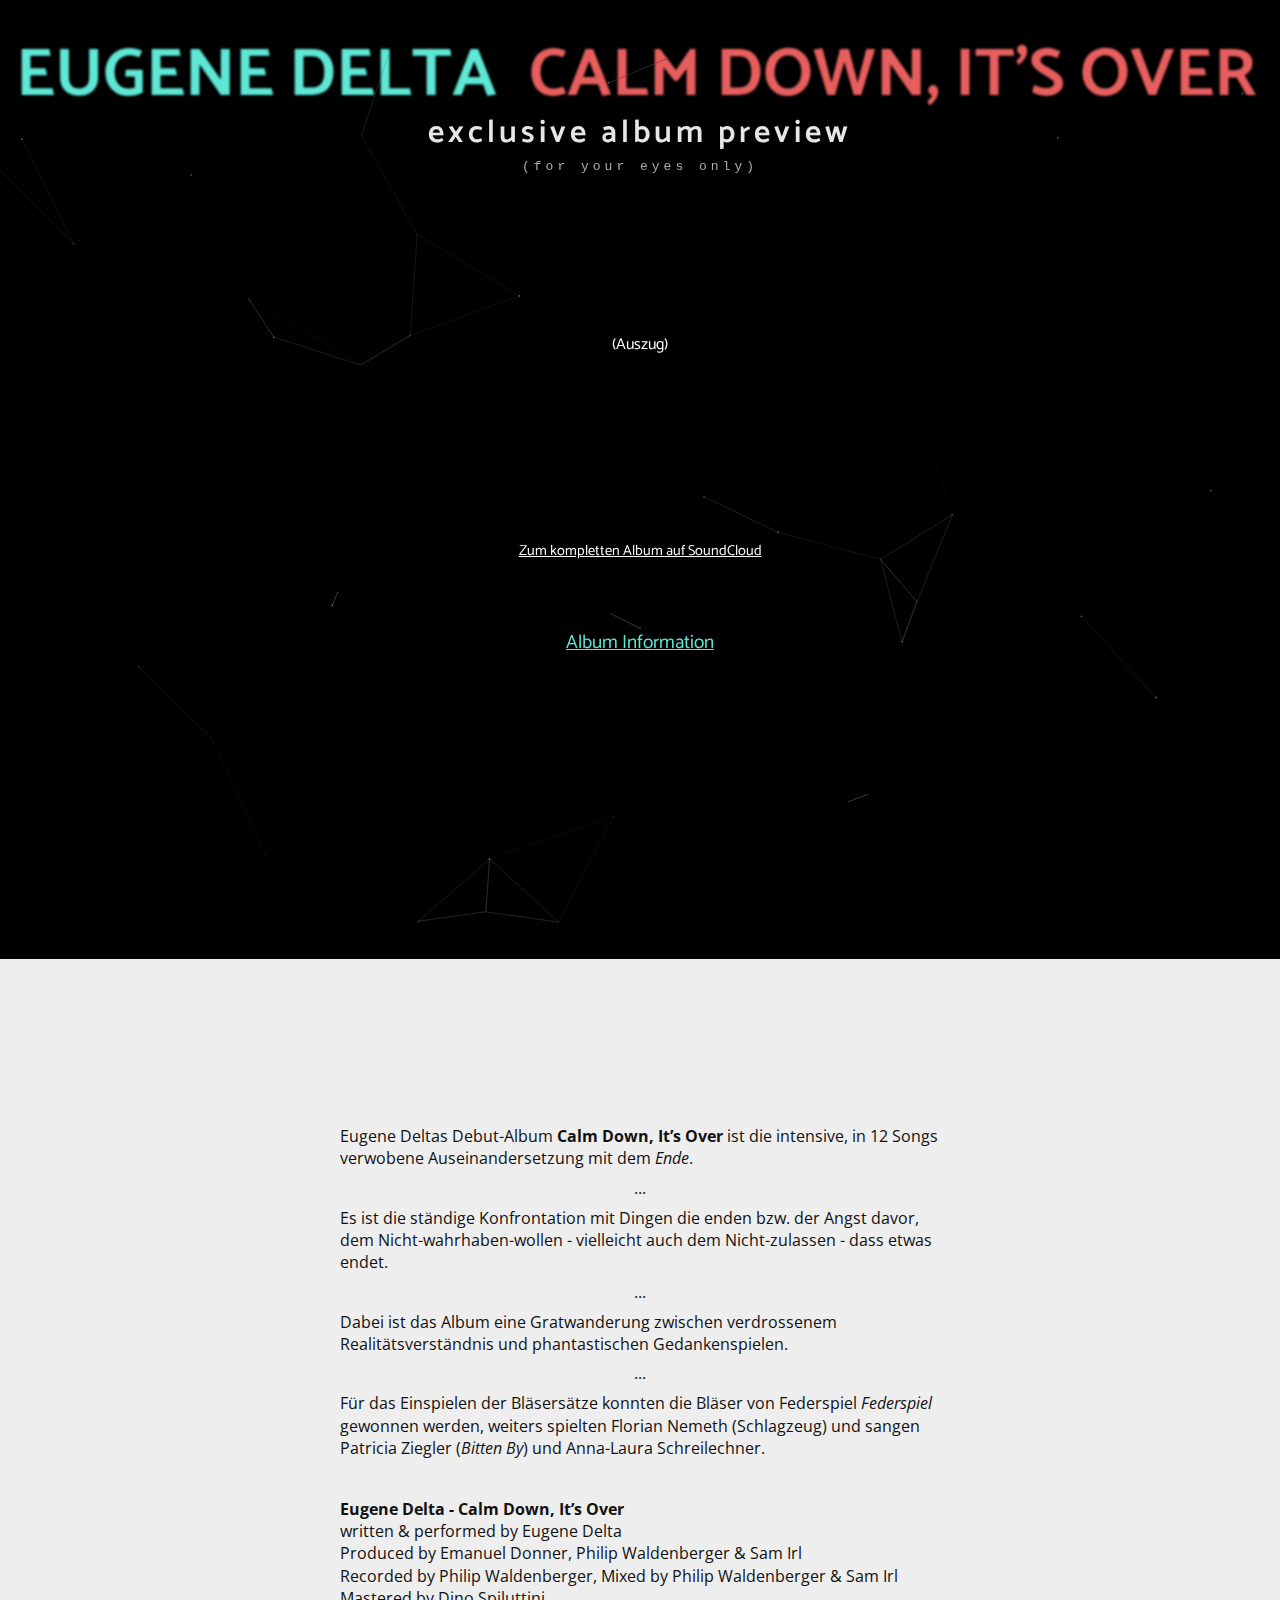
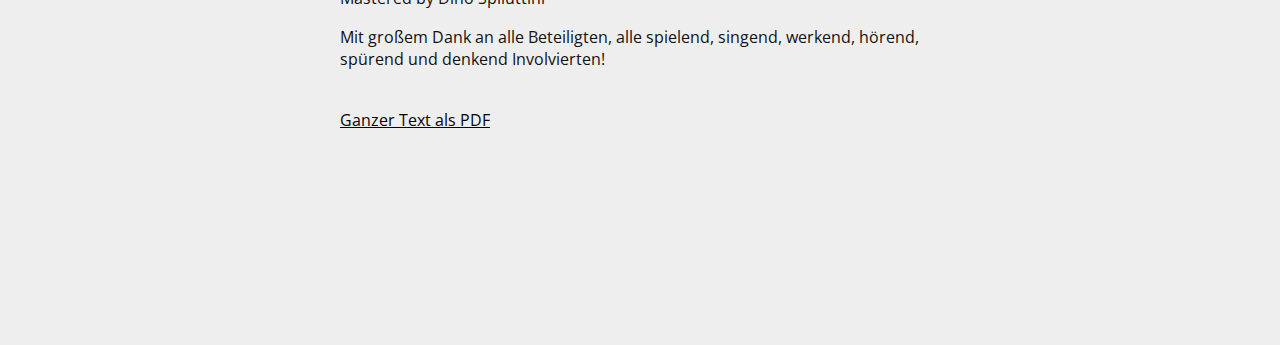
<file: index.html>
<!DOCTYPE html(lang='de')>
<head>
  <script async="" src="https://www.googletagmanager.com/gtag/js?id=UA-108810902-3"></script>
  <script>
    window.dataLayer = window.dataLayer || [];
    function gtag(){dataLayer.push(arguments);}
    gtag('js', new Date());
    gtag('config', 'UA-108810902-3');
    
  </script>
  <meta charset="utf-8"/>
  <meta http-equiv="X-UA-Compatible" content="IE=edge,chrome=1"/>
  <title>EUGENE DELTA - ALBUM PREVIEW</title>
  <meta name="description" content=""/>
  <meta name="viewport" content="width=device-width"/>
  <!--// Google verification-->
  <!--meta(name='google-site-verification', content='u6mzEFPkp8pWrEMysWNZG7uqexc6ihIYWyXLw-2SZtA')-->
  <!--// favicons-->
  <link rel="shortcut icon" href="assets/favicon.ico?" type="image/x-icon"/>
  <link rel="icon" href="assets/favicon.ico?" type="image/x-icon"/>
  <!-- Custom CSS-->
  <link rel="stylesheet" href="assets/css/main.css"/>
  <!-- javascript-->
</head>
<import>playlist from '../assets/music/playlist'</import>
<section id="home">
  <div id="particles-js"></div>
  <div class="title-wrapper">
    <h1 class="left">EUGENE DELTA</h1>
    <h1 class="right">CALM DOWN, IT'S OVER</h1>
  </div>
  <div class="home-wrapper">
    <div class="sub-title">
      <h2>exclusive album preview</h2>
      <p id="paramLine">(for your eyes only)</p>
    </div>
  </div>
  <div class="player">
    <p>(Auszug)</p>
    <div class="playlist"><iframe width="100%" height="20" scrolling="no" frameborder="no" allow="autoplay" src="https://w.soundcloud.com/player/?url=https%3A//api.soundcloud.com/tracks/799871227%3Fsecret_token%3Ds-TSLZbH0RlQW&color=%235fe7d5&inverse=true&auto_play=false&show_user=true"></iframe>
<iframe width="100%" height="20" scrolling="no" frameborder="no" allow="autoplay" src="https://w.soundcloud.com/player/?url=https%3A//api.soundcloud.com/tracks/799871215%3Fsecret_token%3Ds-mKj3SsgY7rr&color=%235fe7d5&inverse=true&auto_play=false&show_user=true"></iframe>
<iframe width="100%" height="20" scrolling="no" frameborder="no" allow="autoplay" src="https://w.soundcloud.com/player/?url=https%3A//api.soundcloud.com/tracks/799871209%3Fsecret_token%3Ds-WhbFK9wFrPG&color=%235fe7d5&inverse=true&auto_play=false&show_user=true"></iframe>
<iframe width="100%" height="20" scrolling="no" frameborder="no" allow="autoplay" src="https://w.soundcloud.com/player/?url=https%3A//api.soundcloud.com/tracks/799871182%3Fsecret_token%3Ds-HlyqbVcCYPk&color=%235fe7d5&inverse=true&auto_play=false&show_user=true"></iframe>
<iframe width="100%" height="20" scrolling="no" frameborder="no" allow="autoplay" src="https://w.soundcloud.com/player/?url=https%3A//api.soundcloud.com/tracks/799871167%3Fsecret_token%3Ds-byINbXZM058&color=%235fe7d5&inverse=true&auto_play=false&show_user=true"></iframe>
<iframe width="100%" height="20" scrolling="no" frameborder="no" allow="autoplay" src="https://w.soundcloud.com/player/?url=https%3A//api.soundcloud.com/tracks/799871161%3Fsecret_token%3Ds-Vmrjfet2498&color=%235fe7d5&inverse=true&auto_play=false&show_user=true"></iframe>
    </div>
    <div class="soundcloud-link"><a target="_blank" href="https://soundcloud.com/eugenedelta/sets/calm-down-its-over-pre-release/s-a6g0RAkxm3T">Zum kompletten Album auf SoundCloud</a></div><a class="scroll-link" href="#info-section">Album Information</a>
  </div>
  <div id="info-section">
    <div class="info-box">
      <p>Eugene Deltas Debut-Album <strong>Calm Down, It&rsquo;s Over</strong> ist die intensive, in 12 Songs verwobene Auseinandersetzung mit dem <em>Ende</em>.</p>
      <p class="short-p">...</p>
      <p>Es ist die st&auml;ndige Konfrontation mit Dingen die enden bzw. der Angst davor, dem Nicht-wahrhaben-wollen - vielleicht auch dem Nicht-zulassen - dass etwas endet.</p>
      <p class="short-p">...</p>
      <p>Dabei ist das Album eine Gratwanderung zwischen verdrossenem Realitätsverständnis und phantastischen Gedankenspielen.</p>
      <p class="short-p">...</p>
      <p>Für das Einspielen der Bläsersätze konnten die Bläser von Federspiel <em>Federspiel</em> gewonnen werden, weiters spielten Florian Nemeth (Schlagzeug) und sangen Patricia Ziegler (<em>Bitten By</em>) und Anna-Laura Schreilechner.</p>
      <p><br/><strong>Eugene Delta - Calm Down, It&rsquo;s Over</strong><br/>written &amp; performed by Eugene Delta<br/>Produced by Emanuel Donner, Philip Waldenberger &amp; Sam Irl<br/>Recorded by Philip Waldenberger, Mixed by Philip Waldenberger &amp; Sam Irl<br/>Mastered by Dino Spiluttini</p>
      <p>Mit gro&szlig;em Dank an alle Beteiligten, alle spielend, singend, werkend, h&ouml;rend, sp&uuml;rend und denkend Involvierten!</p>
      <p><br/><a class="pdf-link" target="_blank" href="assets/Eugene Delta - Calm Down_It_s Over Album Info.pdf">Ganzer Text als PDF</a></p>
    </div>
  </div>
</section>
<script type="text/javascript" src="assets/js/p5.min.js"></script>
<script type="text/javascript" src="assets/js/p5.sound.min.js"></script>
<script type="text/javascript" src="bower_components/moment/min/moment.min.js"></script>
<script type="text/javascript" src="bower_components/particles.js/particles.js"></script>
<script type="text/javascript" src="assets/js/script.js"></script>
</file>
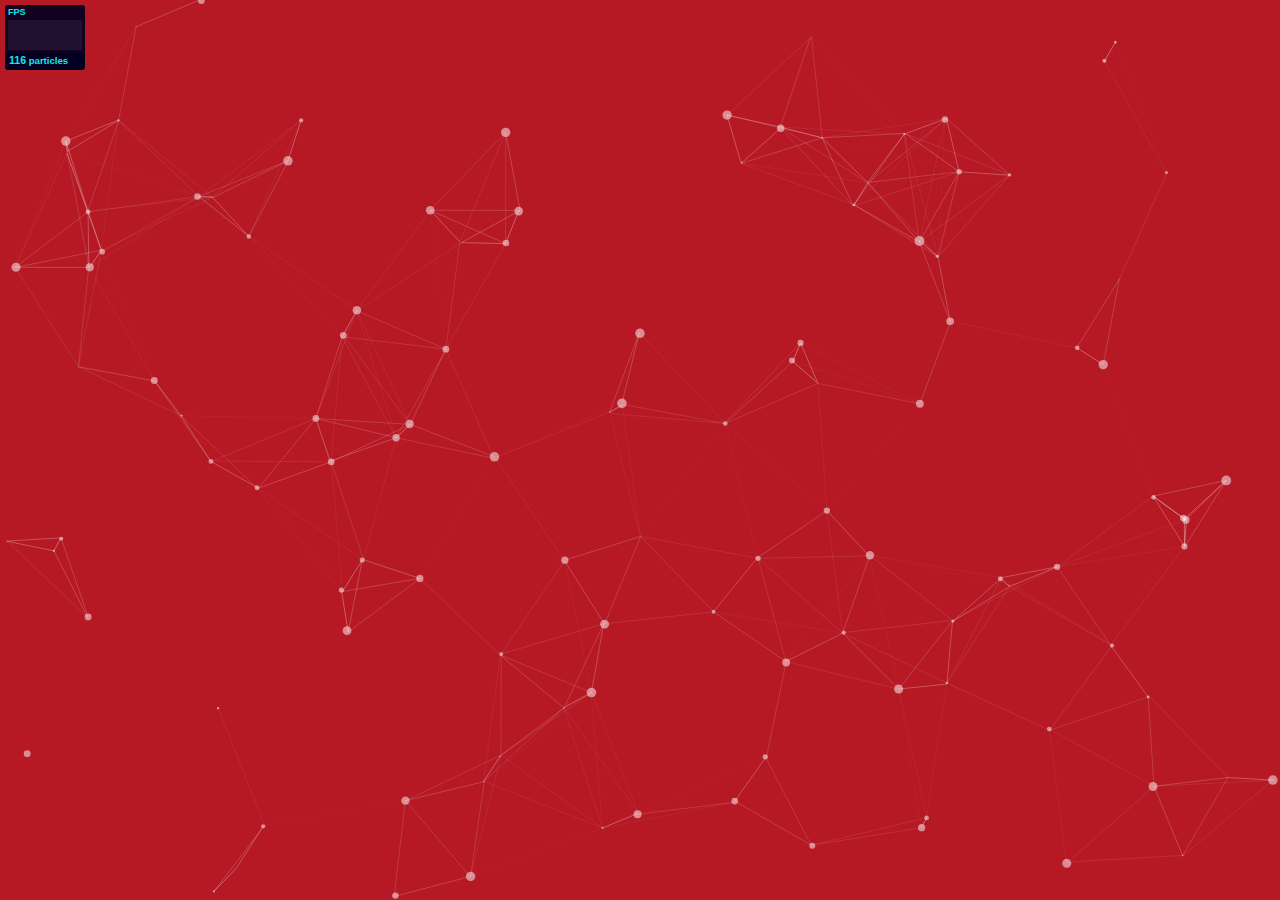
<file: bower_components/particles.js/demo/index.html>
<!DOCTYPE html>
<html lang="en">
<head>
  <meta charset="utf-8">
  <title>particles.js</title>
  <meta name="description" content="particles.js is a lightweight JavaScript library for creating particles.">
  <meta name="author" content="Vincent Garreau" />
  <meta name="viewport" content="width=device-width, initial-scale=1.0, minimum-scale=1.0, maximum-scale=1.0, user-scalable=no">
  <link rel="stylesheet" media="screen" href="css/style.css">
</head>
<body>

<!-- count particles -->
<div class="count-particles">
  <span class="js-count-particles">--</span> particles
</div>

<!-- particles.js container -->
<div id="particles-js"></div>

<!-- scripts -->
<script src="../particles.js"></script>
<script src="js/app.js"></script>

<!-- stats.js -->
<script src="js/lib/stats.js"></script>
<script>
  var count_particles, stats, update;
  stats = new Stats;
  stats.setMode(0);
  stats.domElement.style.position = 'absolute';
  stats.domElement.style.left = '0px';
  stats.domElement.style.top = '0px';
  document.body.appendChild(stats.domElement);
  count_particles = document.querySelector('.js-count-particles');
  update = function() {
    stats.begin();
    stats.end();
    if (window.pJSDom[0].pJS.particles && window.pJSDom[0].pJS.particles.array) {
      count_particles.innerText = window.pJSDom[0].pJS.particles.array.length;
    }
    requestAnimationFrame(update);
  };
  requestAnimationFrame(update);
</script>

</body>
</html>
</file>
<file: assets/css/main.css>
@import url("https://fonts.googleapis.com/css?family=Catamaran:100,300,400,500,600");
@import url("https://fonts.googleapis.com/css?family=Open+Sans:300,600&display=swap");
html, body {
  margin: 0;
  font-family: Catamaran, Arial, sans-serif;
  overflow-x: hidden;
  scroll-behavior: smooth;
  background: #000; }

@keyframes currentSong {
  0% { }
  50% {
    color: #ffa; }
  100% { } }

section#home {
  background: #000;
  color: white;
  width: 100vw;
  /* ---- particles.js container ---- */ }
  section#home canvas {
    display: block;
    vertical-align: bottom; }
  section#home #particles-js {
    position: fixed;
    width: 100vw;
    height: 100vh;
    background-color: #000; }
  section#home .title-wrapper {
    position: fixed;
    z-index: 3;
    display: flex;
    justify-content: space-between;
    align-items: flex-start;
    mix-blend-mode: difference;
    pointer-events: none; }
    section#home .title-wrapper h1 {
      margin: 1rem 1rem 0;
      filter: blur(1px);
      line-height: 1;
      font-size: 5.3vw; }
      section#home .title-wrapper h1.left {
        color: #5EE7D5;
        z-index: 4;
        position: relative; }
      section#home .title-wrapper h1.right {
        color: #E75E5E;
        text-align: right; }
  section#home .home-wrapper {
    padding-top: 80px;
    text-align: center; }
  section#home .sub-title {
    width: 100vw;
    position: relative;
    z-index: 3;
    color: rgba(255, 255, 255, 0.9);
    text-align: center;
    pointer-events: none;
    margin: 0 auto; }
    section#home .sub-title h2 {
      font-family: "Catamaran", Arial;
      font-weight: 600;
      font-size: 2.5vw;
      margin: 0;
      letter-spacing: 4; }
    section#home .sub-title p {
      font-family: monospace;
      margin: 0;
      letter-spacing: 4;
      color: #aaa; }
  section#home .player {
    width: 100vw;
    height: 105vh;
    margin-top: -160px;
    position: relative;
    z-index: 30;
    display: flex;
    flex-direction: column;
    align-items: center;
    justify-content: center;
    pointer-events: none; }
    section#home .player .playlist {
      width: 400px;
      max-width: 80%;
      pointer-events: all;
      margin-bottom: 0rem; }
      section#home .player .playlist iframe {
        margin-bottom: .3rem; }
      section#home .player .playlist table {
        color: white;
        width: 200px;
        border-collapse: collapse; }
        section#home .player .playlist table tr {
          cursor: pointer;
          transition: transform 200ms ease-in-out; }
          section#home .player .playlist table tr:hover {
            transform: scale(1.1); }
          section#home .player .playlist table tr.current {
            font-weight: bold;
            transform: scale(1.2);
            animation: 4000ms currentSong infinite; }
          section#home .player .playlist table tr td {
            border-bottom: 1px solid rgba(255, 255, 255, 0.3); }
            section#home .player .playlist table tr td:last-child {
              text-align: right; }
    section#home .player .soundcloud-link {
      margin: 1rem auto;
      text-align: center;
      margin-bottom: 4rem; }
      section#home .player .soundcloud-link a {
        font-size: .9rem;
        color: white; }
    section#home .player a {
      pointer-events: all;
      color: #5EE7D5;
      cursor: pointer;
      font-size: 1.2rem; }
  section#home #info-section {
    background: #eee;
    width: 100vw;
    min-height: 100vh;
    mix-blend-mode: difference;
    padding: 0rem 0 3rem;
    pointer-events: none; }
    section#home #info-section .info-box {
      font-family: 'Open Sans';
      mix-blend-mode: normal;
      color: #111;
      width: 100%;
      max-width: 800px;
      box-sizing: border-box;
      margin: 0 auto;
      padding: 150px 100px; }
      section#home #info-section .info-box .title {
        text-align: center; }
        section#home #info-section .info-box .title * {
          margin: 0; }
        section#home #info-section .info-box .title h1 {
          line-height: 1; }
        section#home #info-section .info-box .title h2 {
          color: #555; }
      section#home #info-section .info-box p {
        line-height: 1.4; }
        section#home #info-section .info-box p.light {
          color: #333; }
        section#home #info-section .info-box p.short-p {
          margin: 0;
          line-height: .3;
          text-align: center; }
      section#home #info-section .info-box a {
        pointer-events: all;
        cursor: pointer;
        color: #050505;
        text-decoration: underline; }
  @media (max-width: 720px) {
    section#home {
      padding-top: 1rem; }
      section#home .home-wrapper h1.left {
        color: #356894; }
      section#home .home-wrapper h1.right {
        color: #98237A; }
      section#home .player {
        width: 100%;
        top: 0px; }
      section#home #info-section .info-box {
        max-width: 100%;
        padding: 6rem 2rem; } }
</file>
<file: bower_components/particles.js/demo/css/style.css>
/* =============================================================================
   HTML5 CSS Reset Minified - Eric Meyer
   ========================================================================== */

html,body,div,span,object,iframe,h1,h2,h3,h4,h5,h6,p,blockquote,pre,abbr,address,cite,code,del,dfn,em,img,ins,kbd,q,samp,small,strong,sub,sup,var,b,i,dl,dt,dd,ol,ul,li,fieldset,form,label,legend,table,caption,tbody,tfoot,thead,tr,th,td,article,aside,canvas,details,figcaption,figure,footer,header,hgroup,menu,nav,section,summary,time,mark,audio,video{margin:0;padding:0;border:0;outline:0;font-size:100%;vertical-align:baseline;background:transparent}
body{line-height:1}
article,aside,details,figcaption,figure,footer,header,hgroup,menu,nav,section{display:block}
nav ul{list-style:none}
blockquote,q{quotes:none}
blockquote:before,blockquote:after,q:before,q:after{content:none}
a{margin:0;padding:0;font-size:100%;vertical-align:baseline;background:transparent;text-decoration:none}
mark{background-color:#ff9;color:#000;font-style:italic;font-weight:bold}
del{text-decoration:line-through}
abbr[title],dfn[title]{border-bottom:1px dotted;cursor:help}
table{border-collapse:collapse;border-spacing:0}
hr{display:block;height:1px;border:0;border-top:1px solid #ccc;margin:1em 0;padding:0}
input,select{vertical-align:middle}
li{list-style:none}


/* =============================================================================
   My CSS
   ========================================================================== */

/* ---- base ---- */

html,body{ 
	width:100%;
	height:100%;
	background:#111;
}

html{
  -webkit-tap-highlight-color: rgba(0, 0, 0, 0);
}

body{
  font:normal 75% Arial, Helvetica, sans-serif;
}

canvas{
  display:block;
  vertical-align:bottom;
}


/* ---- stats.js ---- */

.count-particles{
  background: #000022;
  position: absolute;
  top: 48px;
  left: 0;
  width: 80px;
  color: #13E8E9;
  font-size: .8em;
  text-align: left;
  text-indent: 4px;
  line-height: 14px;
  padding-bottom: 2px;
  font-family: Helvetica, Arial, sans-serif;
  font-weight: bold;
}

.js-count-particles{
  font-size: 1.1em;
}

#stats,
.count-particles{
  -webkit-user-select: none;
  margin-top: 5px;
  margin-left: 5px;
}

#stats{
  border-radius: 3px 3px 0 0;
  overflow: hidden;
}

.count-particles{
  border-radius: 0 0 3px 3px;
}


/* ---- particles.js container ---- */

#particles-js{
  width: 100%;
  height: 100%;
  background-color: #b61924;
  background-image: url('');
  background-size: cover;
  background-position: 50% 50%;
  background-repeat: no-repeat;
}
</file>
